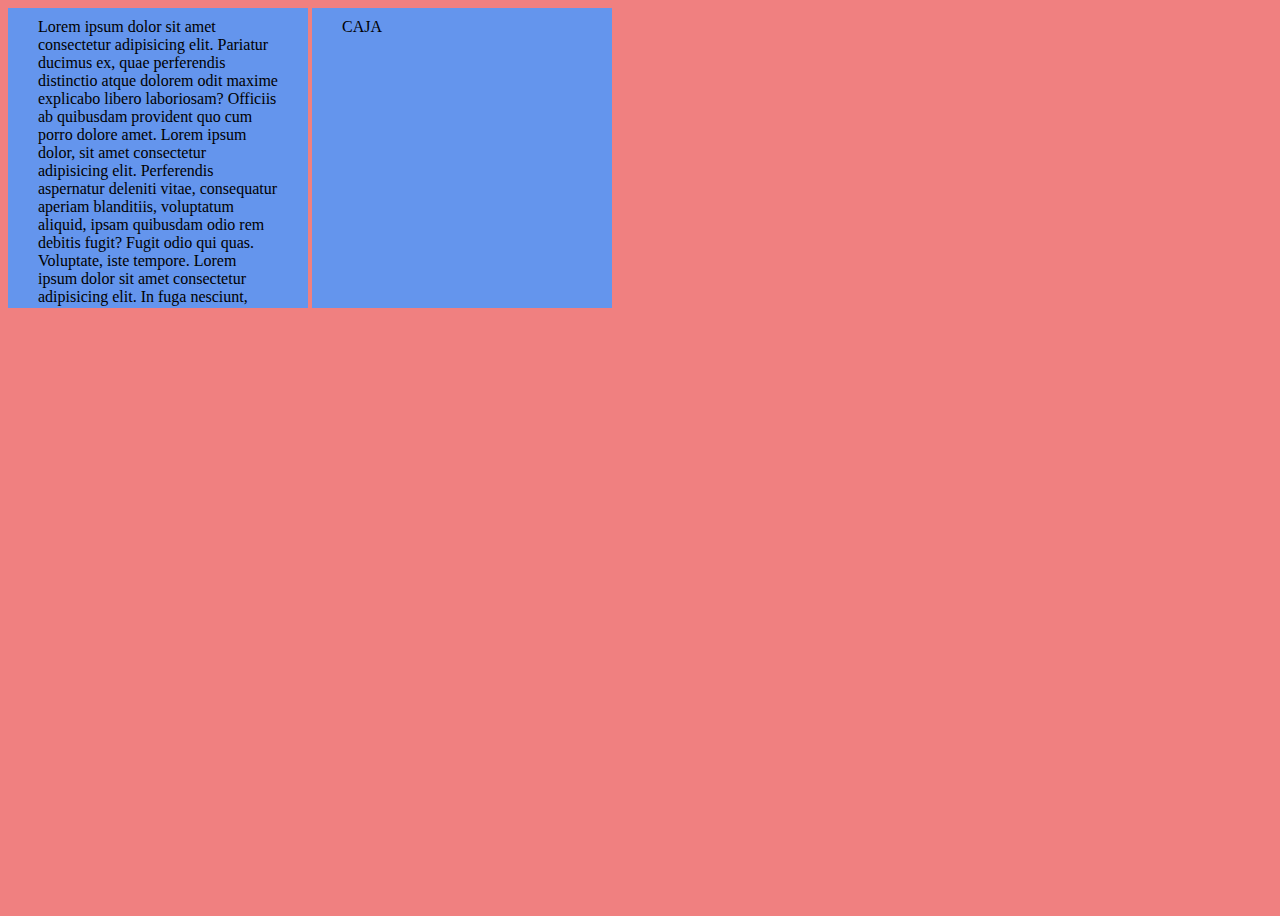
<file: box-model.html>
<!DOCTYPE html>
 <html lang="es">
 <head>
    <meta charset="UTF-8">
    <meta http-equiv="X-UA-Compatible" content="IE=edge">
    <meta name="viewport" content="width=device-width,initial-scale=1.0">
    <link rel="stylesheet" href="./style.css">
    <title>Box Model</title>
  




 </head>
<body>
     <div class="box">
          Lorem ipsum dolor sit amet consectetur adipisicing elit. Pariatur ducimus ex, quae perferendis distinctio atque dolorem odit maxime explicabo libero laboriosam? Officiis ab quibusdam provident quo cum porro dolore amet.
          Lorem ipsum dolor, sit amet consectetur adipisicing elit. Perferendis aspernatur deleniti vitae, consequatur aperiam blanditiis, voluptatum aliquid, ipsam quibusdam odio rem debitis fugit? Fugit odio qui quas. Voluptate, iste tempore.
          Lorem ipsum dolor sit amet consectetur adipisicing elit. In fuga nesciunt, cupiditate eligendi rem animi optio labore explicabo repellendus. Provident pariatur quo ex expedita aspernatur laborum ipsum maxime perspiciatis vero!
    </div>
  
     <div class="box">
        CAJA
    </div>
</body>



 </html>
</file>
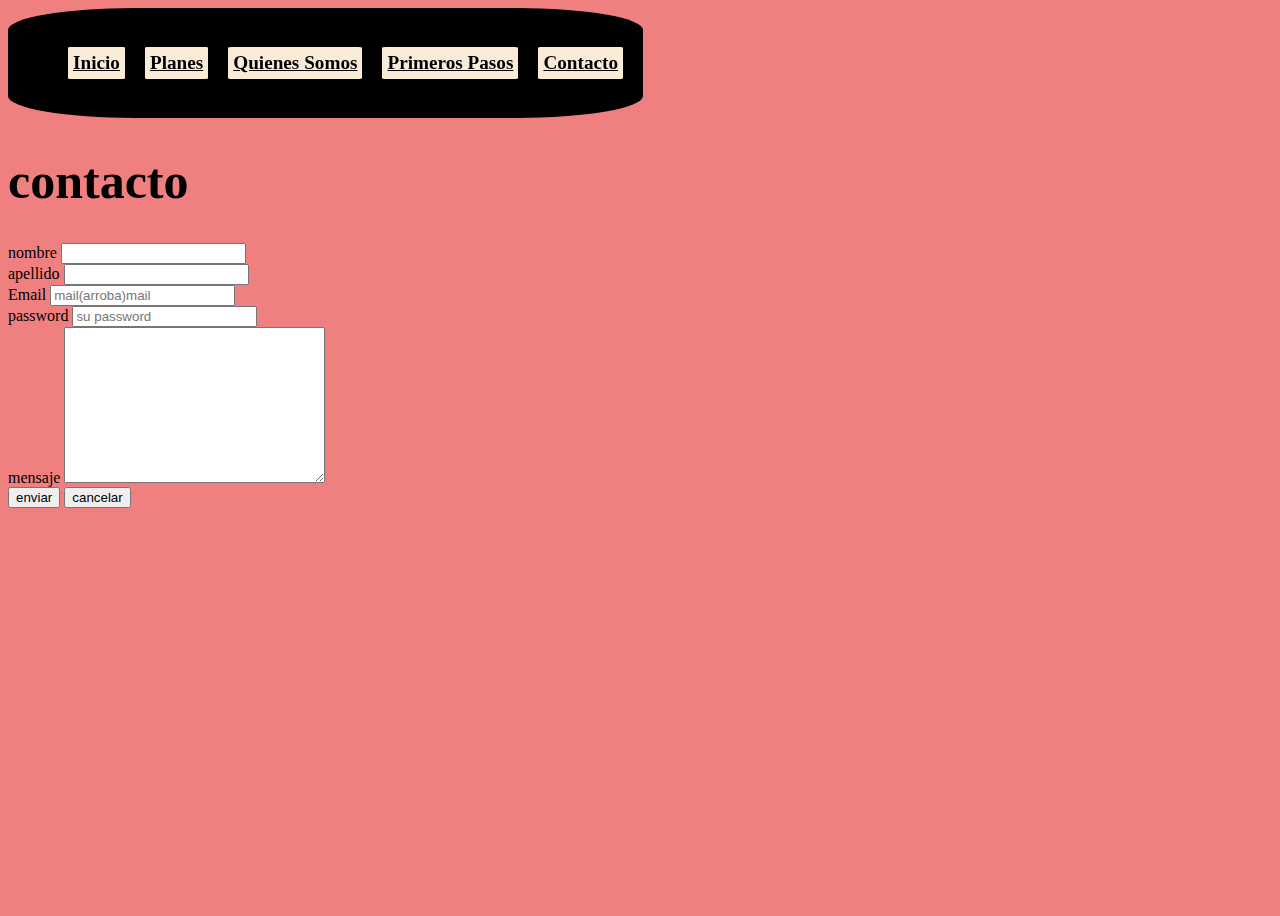
<file: contacto.html>
<!DOCTYPE html>
 <html>
 <head>       
     <meta charset="UTF-8">
     <meta http-equiv="X-UA-Compatible" content="IE=edge"><link rel="stylesheet" href="./style.css">
     <meta name="viewport" content="width=device-width,initial-scale=1.0">
     <title> Contacto</title>

     <nav class="navbar">
        <ul>
          <li class="nav-item active">
             <a href="./index.html">Inicio</a>
          </li>
          <li class="nav-item">
             <a href="./Planes.html">Planes</a>
          </li>
          <li class="nav-item">
             <a href="./Quienes somos.html">Quienes Somos</a>
          </li>
          <li class="nav-item">
             <a href="./primerospasos.html">Primeros Pasos</a>
          </li>
          <li class="nav-item">
             <a href="./contacto.html">Contacto</a>
          </li>
        </ul>
    
     </nav>

 </head>
    <h1>contacto</h1>
   
    <section> 
        <form action="numeral">     
         <div>
             <label for="nombre">nombre</label>
             <input 
             type="text"
             name="nombre"
             id="nombre"
             placenholder="ingresa tu nombre"
             />
            </div>
        <div>       
         <label for="apellido">apellido</label>
             <input 
             type="text"
             name="apellido"
             id="apellido"
             placenholder="ingresa tu apellido"
             />
        </div>
        <div>
            <label for="email">Email</label>
            <input type="email" name="email" id="email"
            placeholder="mail(arroba)mail" />

         </div>
        <div>
            <label for="pass">password</label>
            <input  type="password" name="pass" id="pass" placeholder="su password"/>
        </div>
        <div>
            <label for="mensaje">mensaje</label>
            <textarea name="" id="mensaje" cols="30" rows="10"></textarea>
        </div>
        <div>
            <!-- <input type="submit" value="enviar"> -->
            <button type="submit">enviar</button> 
            <button type="reset">cancelar</button>
        </div>
        </section>

        </form>

     </section>
  
   </body>
 </html>
</file>
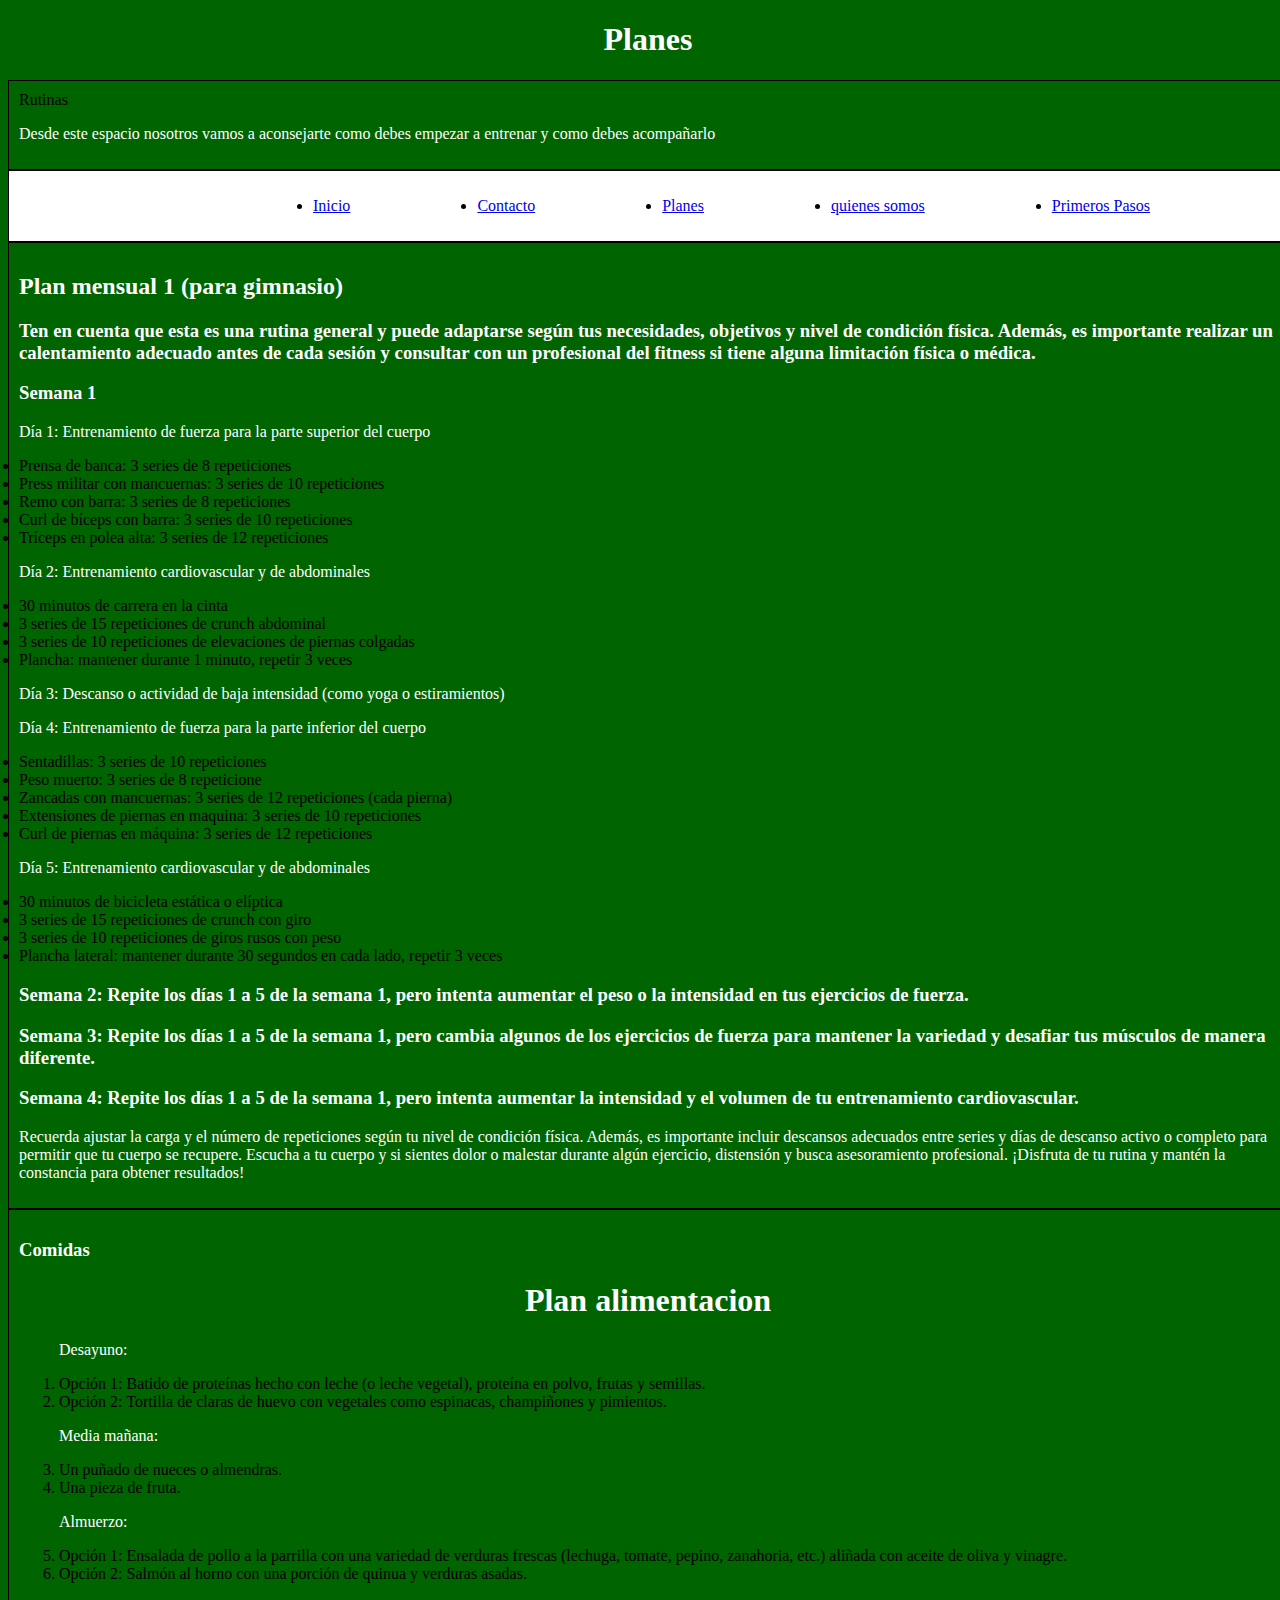
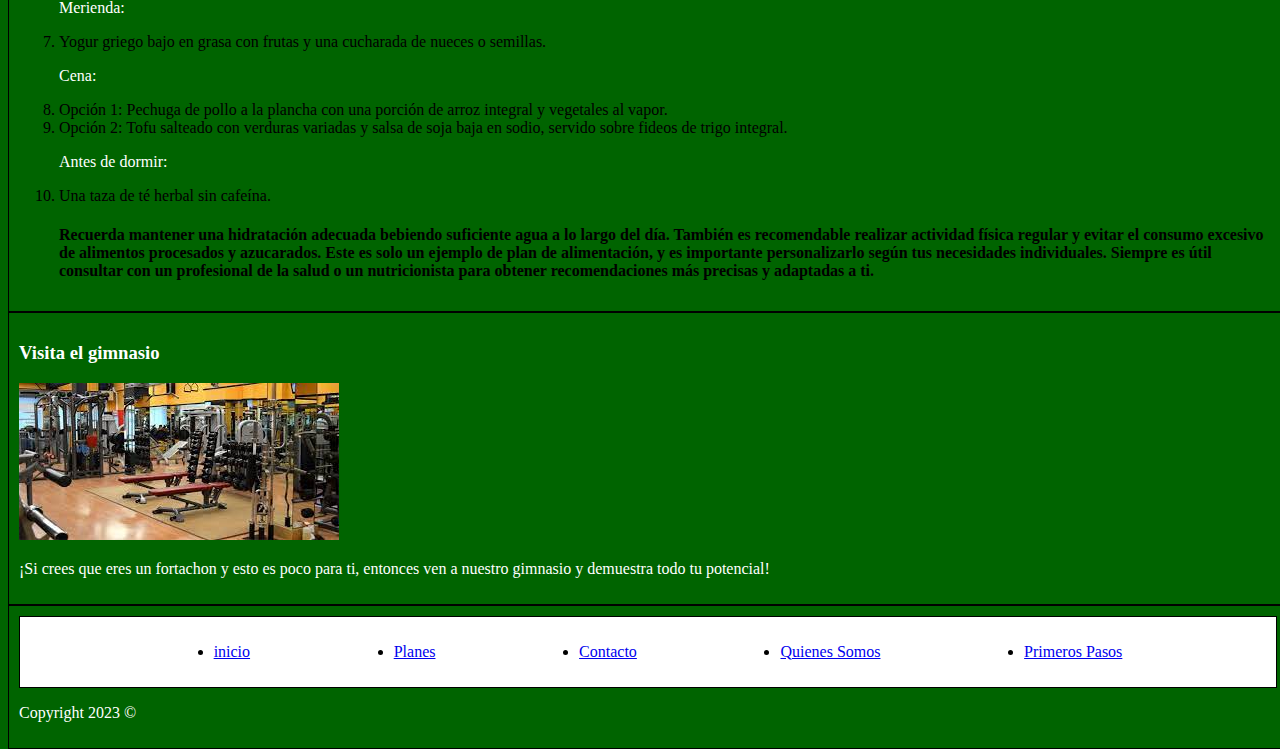
<file: planesgrid.html>
<!DOCTYPE html>
<!--html 5-->
<html> 
 <head>
    <meta charset="UTF-8">
     <meta http-equiv="X-UA-Compatible" content="IE=edge">
     <meta name="viewport" content="width=device-width,initial-scale=1.0">
     <link rel="stylesheet" href="./grid.css">
       <a class=".title">  
          <Title class=".title"> SomosFit</Title>
    </head>
<body>
    <h1>Planes</h1>
    <main class="grid2">
        <header class="cabecera">Rutinas 
         <p> Desde este espacio nosotros vamos a aconsejarte como debes empezar a entrenar y como debes acompañarlo</p></header>
        <nav class="navbar">
            <ul>
               <li><a href="./index.html">Inicio</a></li>
               <li><a href="./contacto.html">Contacto</a></li>
               <li><a href="./planesgrid">Planes</a></li>
               <li><a href="./Quienes somos.html">quienes somos</a></li>
               <li><a href="./primerospasos.html">Primeros Pasos</a></li>
            </ul>
        </nav> 
    <section class="seccion">
        <h2 class="span">Plan mensual 1 (para gimnasio)</h2>
        <h3>Ten en cuenta que esta es una rutina general y puede adaptarse según tus necesidades, objetivos y nivel de condición física. Además, es importante realizar un calentamiento adecuado antes de cada sesión y consultar con un profesional del fitness si tiene alguna limitación física o médica.</h3>
  
         <h3>Semana 1</h3>
         <p>Día 1: Entrenamiento de fuerza para la parte superior del cuerpo</p>
         <li>Prensa de banca: 3 series de 8 repeticiones</li>
         <li> Press militar con mancuernas: 3 series de 10 repeticiones</li>
         <li>Remo con barra: 3 series de 8 repeticiones</li>
         <li>Curl de bíceps con barra: 3 series de 10 repeticiones</li>
         <li>Tríceps en polea alta: 3 series de 12 repeticiones</li>
         
         <p>Día 2: Entrenamiento cardiovascular y de abdominales</p>
         <li>30 minutos de carrera en la cinta</li>
         <li>3 series de 15 repeticiones de crunch abdominal</li>
         <li>3 series de 10 repeticiones de elevaciones de piernas colgadas</li>
         <li>Plancha: mantener durante 1 minuto, repetir 3 veces</li>
         
         <p>Día 3: Descanso o actividad de baja intensidad (como yoga o estiramientos)</p>
  
         <p> Día 4: Entrenamiento de fuerza para la parte inferior del cuerpo</p>
         <li>Sentadillas: 3 series de 10 repeticiones</li>
         <li> Peso muerto: 3 series de 8 repeticione</li>
         <li> Zancadas con mancuernas: 3 series de 12 repeticiones (cada pierna)</li>
         <li>Extensiones de piernas en maquina: 3 series de 10 repeticiones</li>
         <li> Curl de piernas en máquina: 3 series de 12 repeticiones</li>
         <p> Día 5: Entrenamiento cardiovascular y de abdominales</p>
         <li>30 minutos de bicicleta estática o elíptica</li>
         <li> 3 series de 15 repeticiones de crunch con giro</li>
         <li>3 series de 10 repeticiones de giros rusos con peso</li>
         <li>Plancha lateral: mantener durante 30 segundos en cada lado, repetir 3 veces</li>
         <h3>Semana 2: Repite los días 1 a 5 de la semana 1, pero intenta aumentar el peso o la intensidad en tus ejercicios de fuerza.</h3>
         <h3>Semana 3: Repite los días 1 a 5 de la semana 1, pero cambia algunos de los ejercicios de fuerza para mantener la variedad y desafiar tus músculos de manera diferente.</h3>
         <h3> Semana 4: Repite los días 1 a 5 de la semana 1, pero intenta aumentar la intensidad y el volumen de tu entrenamiento cardiovascular.</h3>
         <p> Recuerda ajustar la carga y el número de repeticiones según tu nivel de condición física. Además, es importante incluir descansos adecuados entre series y días de descanso activo o completo para permitir que tu cuerpo se recupere. Escucha a tu cuerpo y si sientes dolor o malestar durante algún ejercicio, distensión y busca asesoramiento profesional. ¡Disfruta de tu rutina y mantén la constancia para obtener resultados!</p>
   </ol>
        
    </section>

    <section class="seccion2">
        <h3>Comidas</h3>
        <p> 
            <h1>Plan alimentacion</h1>
            <ol>
              <p>Desayuno:</p>
             <li>Opción 1: Batido de proteínas hecho con leche (o leche vegetal), proteína en polvo, frutas y semillas.</li>
             <li>Opción 2: Tortilla de claras de huevo con vegetales como espinacas, champiñones y pimientos.</li>
             <p>Media mañana:</p>
             <li>Un puñado de nueces o almendras.</li>
             <li>Una pieza de fruta.</li>
             <p>Almuerzo:</p>
             <li>Opción 1: Ensalada de pollo a la parrilla con una variedad de verduras frescas (lechuga, tomate, pepino, zanahoria, etc.) aliñada con aceite de oliva y vinagre.</li>
             <li>Opción 2: Salmón al horno con una porción de quinua y verduras asadas.</li>
             <p>Merienda:</p>
             <li>Yogur griego bajo en grasa con frutas y una cucharada de nueces o semillas.</li>
             <p>Cena:</p>
             <li>Opción 1: Pechuga de pollo a la plancha con una porción de arroz integral y vegetales al vapor.</li>
             <li>Opción 2: Tofu salteado con verduras variadas y salsa de soja baja en sodio, servido sobre fideos de trigo integral.</li>
             <p>Antes de dormir:</p>
             <li>Una taza de té herbal sin cafeína.</li>
             <h4>Recuerda mantener una hidratación adecuada bebiendo suficiente agua a lo largo del día. También es recomendable realizar actividad física regular y evitar el consumo excesivo de alimentos procesados ​​y azucarados.
             Este es solo un ejemplo de plan de alimentación, y es importante personalizarlo según tus necesidades individuales. Siempre es útil consultar con un profesional de la salud o un nutricionista para obtener recomendaciones más precisas y adaptadas a ti.</h4>
            </ol>
        </p>
    </section>

    <article class="articulo">
        <h3>Visita el gimnasio</h3>
        <img src="./descarga (9).jpg">
         <p>¡Si crees que eres un fortachon y esto es poco para ti, entonces ven a nuestro gimnasio y demuestra todo tu potencial!</p>
           
       
    </article>

         
     <!--footer-->
    <footer class="pie">
      <nav class="navbar"> 
             <ul>
               <li><A HREF="./index.html">inicio</A></li>
               <li><a href="./planesgrid.html">Planes</a></li>
               <li><a href="./contacto.html">Contacto </a></li>
               <li><a href="./Quienes somos.html">Quienes Somos</a></li>
               <li><a href="./grid.html">Primeros Pasos</a></li>
            </ul>
           </nav>
        <p class="p5">Copyright 2023 ©</p>
          </footer>
         </div>
     </main>
    </body>
    
</body>
</file>
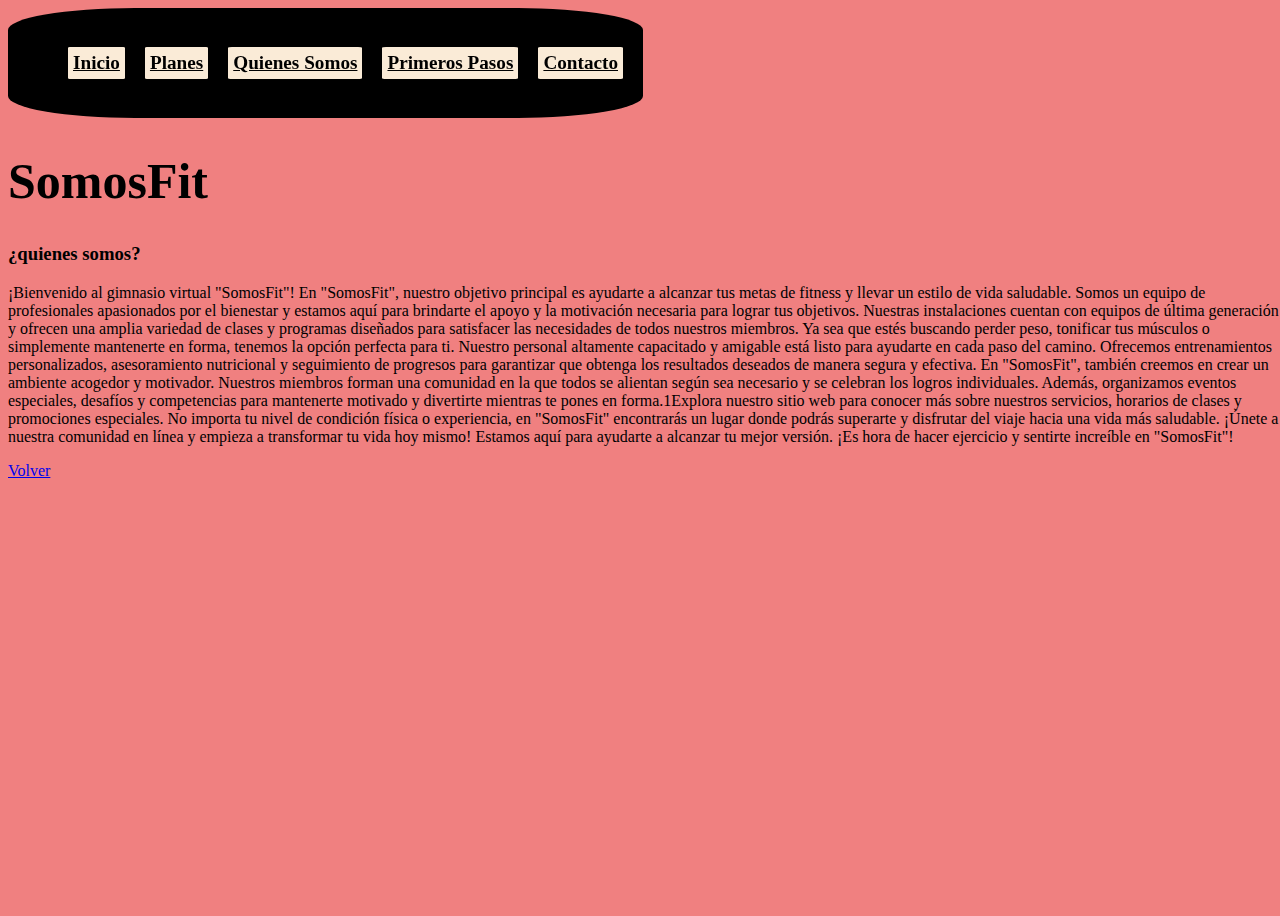
<file: Quienes somos.html>
<!DOCTYPE html>
 <html>
    <head>
     <meta charset="UTF-8">
     <meta http-equiv="X-UA-Compatible" content="IE=edge">
     <meta name="viewport" content="width=device-width,initial-scale=1.0">
     <link rel="stylesheet" href="./style.css">
     <title> nosotros</title>
     </head>

     <nav class="navbar">
        <ul>
          <li class="na v-item active">
             <a href="./index.html">Inicio</a>
          </li>
          <li class="nav-item">
             <a href="./Planes.html">Planes</a>
          </li>
          <li class="nav-item">
             <a href="./Quienes somos.html">Quienes Somos</a>
          </li>
          <li class="nav-item">
             <a href="./grid.html">Primeros Pasos</a>
          </li>
          <li class="nav-item">
             <a href="./contacto.html">Contacto</a>
          </li>
        </ul>
    
     </nav>
     <!--inserto enlaces-->
    <h1>SomosFit</h1>
    <h3>¿quienes somos?</h3>
    <p>¡Bienvenido al gimnasio virtual "SomosFit"!

        En "SomosFit", nuestro objetivo principal es ayudarte a alcanzar tus metas de fitness y llevar un estilo de vida saludable. Somos un equipo de profesionales apasionados por el bienestar y estamos aquí para brindarte el apoyo y la motivación necesaria para lograr tus objetivos.
        Nuestras instalaciones cuentan con equipos de última generación y ofrecen una amplia variedad de clases y programas diseñados para satisfacer las necesidades de todos nuestros miembros. Ya sea que estés buscando perder peso, tonificar tus músculos o simplemente mantenerte en forma, tenemos la opción perfecta para ti.
        Nuestro personal altamente capacitado y amigable está listo para ayudarte en cada paso del camino. Ofrecemos entrenamientos personalizados, asesoramiento nutricional y seguimiento de progresos para garantizar que obtenga los resultados deseados de manera segura y efectiva.
        En "SomosFit", también creemos en crear un ambiente acogedor y motivador. Nuestros miembros forman una comunidad en la que todos se alientan según sea necesario y se celebran los logros individuales. Además, organizamos eventos especiales, desafíos y competencias para mantenerte motivado y divertirte mientras te pones en forma.1Explora nuestro sitio web para conocer más sobre nuestros servicios, horarios de clases y promociones especiales. No importa tu nivel de condición física o experiencia, en "SomosFit" encontrarás un lugar donde podrás superarte y disfrutar del viaje hacia una vida más saludable.
        ¡Únete a nuestra comunidad en línea y empieza a transformar tu vida hoy mismo! Estamos aquí para ayudarte a alcanzar tu mejor versión.
        ¡Es hora de hacer ejercicio y sentirte increíble en "SomosFit"!
    </p>
   </body>
    <a href="./Quienes somos.html">Volver</a>
 </html>
</file>
<file: style.css>
/*selector de etiqueta*/
@font-face {
font-family: 'roboto' cursive;
    src: url('./Roboto.zip');
}


title{
    text-align: center;
    font-size: 80px;

}


h1{
 font-size:50px;
    font-family:"roboto";
    src: url(./Roboto.zip);
}
p{
    color:black;
}
span{
    color:orange;
}

/*selector de clase  .nombredeclase */
.p5{
    color: white;
}
.destacado{
    font-weight: bold;
    color:cornflowerblue
}

.verde{
    color:rgb(0, 0, 0)
}



/* Selector por ID*/

  .tabla{
    
  }
 .title {
    font-size: clamp(16px, 3vw, 36px);
    }
    
/*estilos del header*/

     
header.cabecera{
    position: static;
    top: 100%;
    width: 100%;
    height: 650px;
    background-position: center;
    background-repeat: no-repeat;
    background-size:cover;
    background-image:url(./man-2604149_1280.jpg)
    }
 .cabecera h1{
    position:relative;
    left: 40px;
    bottom: 10px;
 }

  .img_medium{
    width: 350px;
  }

  /*estilos del body*/
  
   
    
    
   
    

    
    /* BOX MODEL*/
    .box{
        background-color:aqua;
        height: 300px;
        width: 300px;
        /* box-sizing: border-box;*/
        border-width: 2px;
        border-style: solid;
        border-color: red
        border: 2px solid red;
        padding-left: 10px;
        padding: 10px 12px 18px;
        overflow: scroll;
        box-sizing:border-box;
    }

    /*estilos barra de navegacion*/
    nav.navbar{
        position: sticky;
        top: 0;
        background-color:black;
        border-radius: 20%;
    }

     nav.navbar{
        display:inline-block;
        margin: auto;
        align-items:center;
        justify-content:flex-end;
        padding: 10px;
        font-weight: bold;
        font-size: 120%;

     }
     .navbar ul{
        display: flex;
     }
    .navbar ul li{
        display: inline-block;
        padding: 5px;
        margin: 10px;
        border-radius: 3%;
        background-color: antiquewhite;
    }

    .navbar ul  li a{
    color: black;
    }
    nav.navbar2{
             display:inline-block;
            align-items:center;
            justify-content:center;
            font-weight: bold;
    }




     


    /* estilos para el footer*/
           footer{
            background-color: black;
            background-size:auto;
            width: 100%;
           }
     
   

    .btn{
        border-radius: 8px;
    }

   body{
    
    height: 100vh;
    width: 100%;
    
    flex-direction: column;
    justify-content: center;
    align-items: center;
    background-color:lightcoral;
   }


    /*Box model */
   .box{
    display: inline-block;
    background-color:cornflowerblue;
    height: 300px;
    width: 300px;
    box-sizing: border-box;
    border-width: 2px;
    border-style: solid red;
    border-color:red;
    border: 20px;
    padding-left: 10px ;
    padding: 10px 30px;
    overflow: scroll;
   }


   .contenedor-padre{
    display: flex;
    flex-direction: row;
    flex-wrap: wrap;
    /*width: 700px;*/
    align-items: center;
    gap: 10px;
    height: 400px;
    background-color: gray;
   }


   .contenedor-hijo{
    font-weight:600;
    height: 100px;
    width: 250px;
    flex-shrink: 2;
    background-color: aliceblue;
    margin: 10px;
    border: 1px solid;
    border-radius: 5px;   
   }
 /* media queries*/

 @media (max-width: 480px){
    body{
        background-color: teal;
    }
}
</file>
<file: grid.css>
/*estilos titulos*/
.title{
    text-align: center;
}
h1{
    text-align: center;
    color: white;
}

h2{
    color: white;
}
h3{
    color: white;
}
p{
    color: white;
}

/* Estilos del body*/
   
body{
    height: 100vh;
    width: 100%;
    flex-direction: column;
    justify-content: center;
    align-items: center;
    background-color: darkgreen;
    overflow: scroll;
}



.cabecera, .navbar, .seccion, .seccion2, .articulo, .pie {
    padding:10px;
    border: 1px solid;
    
}

.grid{
    display: grid;
    grid-template-columns: repeat(3, 1fr);
    grid-template-rows: 140px 40px repeat(3, auto) 70 ;
    row-gap:  10px;
    column-gap: 5px;
    grid-template-areas: 
    "navbar navbar navbar"
    "seccion cabecera cabecera"
     "seccion articulo articulo"
     "seccion articulo articulo"
     "seccion2 seccion2 seccion2"
     "pie pie pie";
}

     .cabecera{
        grid-area: cabecera;
     }

     .navbar{
        background-color: white;
        grid-area: navbar;
     }

    .navbar ul{
        display: flex;
        justify-content: space-evenly;
        
    }
     
    .seccion{
        grid-area: seccion;

    }
    
    .articulo{
        grid-area: articulo;
    }

    .seccion2{
        grid-area: seccion2;
        

    }

   /*footer*/
    
    .pie{
        grid-area: pie;
    
    }






    /* media queries*/

    @media (max-width: 480px){
        body{
            background-color: teal;
        }
    }
</file>
